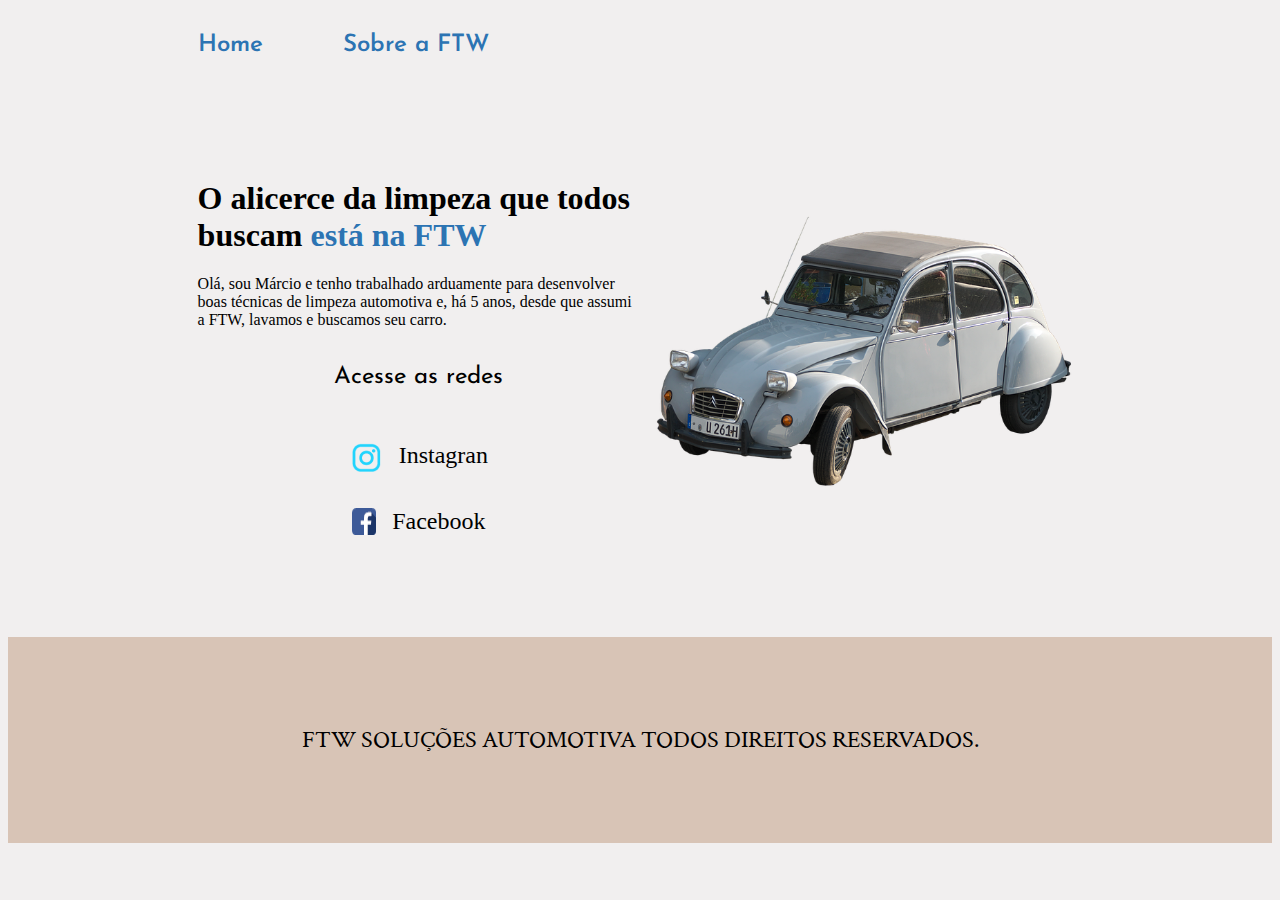
<file: index.html>
<!DOCTYPE html>
<html lang="pt-br">
<head>
    <meta charset="UTF-8">
    <meta http-equiv="X-UA-Compatible" content="IE=edge">
    <meta name="viewport" content="width=device-width, initial-scale=1.0">
    <title>Document</title>
    <link rel="stylesheet" href="./styles/style.css">
</head>
<body>
    <header class="cabecalho">
        <nav class="cabecalho__menu">
            <a class="cabecalho__menu__link" href="index.html">Home</a>
            <a class="cabecalho__menu__link" href="about.html">Sobre a FTW</a>
        </nav>
    </header>
    <main class="apresentacao">
        <section class="apresentacao__conteudo">
            <h1 class="apresentacao__conteudo__titulo">O alicerce da limpeza que todos buscam<strong class="titulo-des"> está na FTW
            </strong></h1>
            <p class="apresentacao__conteudo__texto">Olá, sou Márcio e tenho trabalhado arduamente para desenvolver
                boas técnicas de limpeza automotiva e, há 5 anos, desde que assumi
                a FTW, lavamos e buscamos seu carro.</p>
            <div class="apresentacao__links">
                <h2 class="apresentacao__links__subtitulo">Acesse as redes</h2>
                <a class="apresentacao__links__link" href="http://instagran.com/ftwsolucoes">
                    <img src=./assets/instagram.png>Instagran</a>
                <a class="apresentacao__links__link" href="http://facebook.com">
                    <img src=./assets/icone2024.png>Facebook</a>
            </div>  
        </section>
        <img class="apresentacao__imagem" src="./assets/carroftw2.png" alt="foto carro que não é da FTW">
    </main>
    <footer class="rodape">
        <p>FTW SOLUÇÕES AUTOMOTIVA TODOS DIREITOS RESERVADOS.</p>
    </footer>
</body>
</html>
</file>
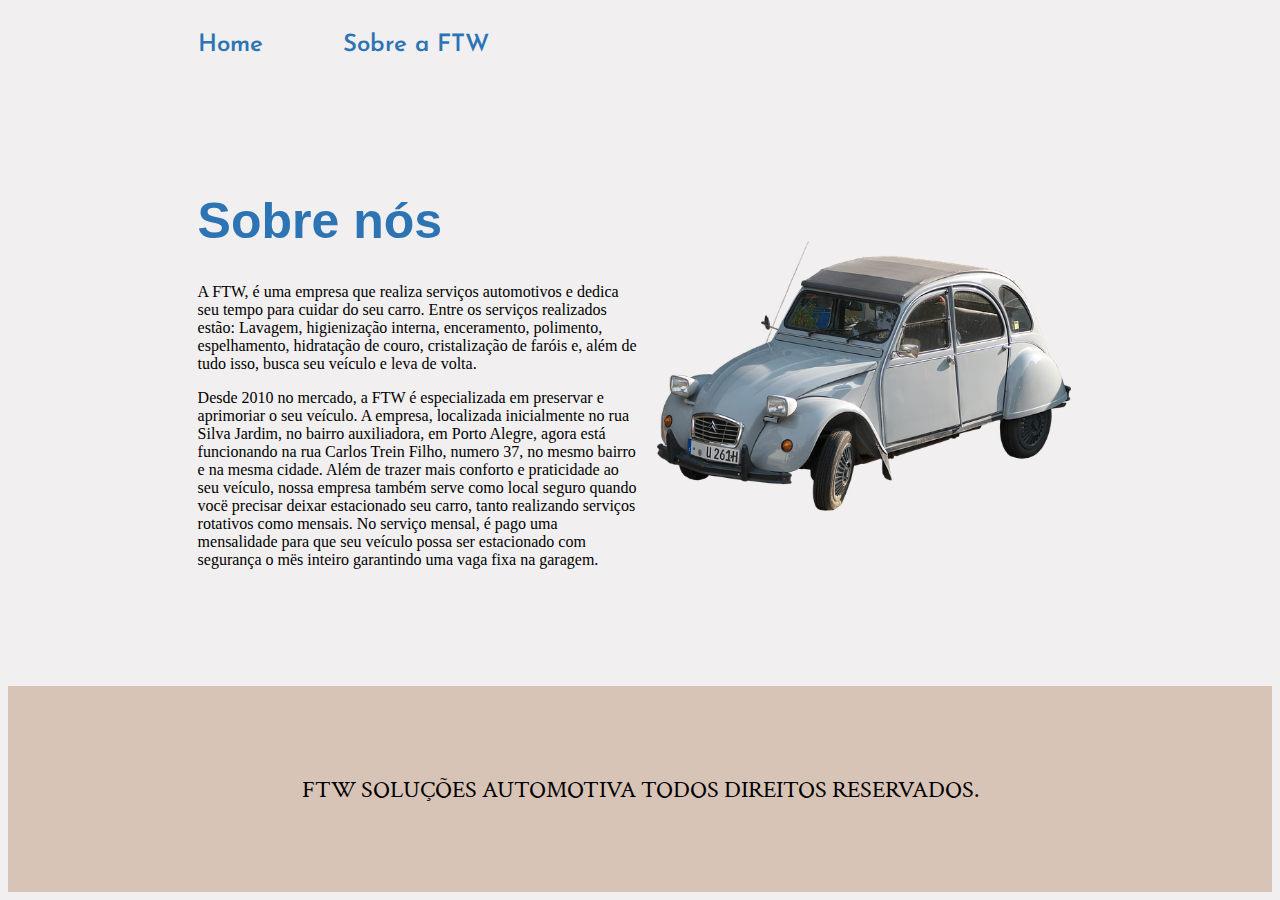
<file: about.html>
<!DOCTYPE html>
<html lang="pt-br">
<head>
    <meta charset="UTF-8">
    <meta http-equiv="X-UA-Compatible" content="IE=edge">
    <meta name="viewport" content="width=device-width, initial-scale=1.0">
    <link rel="stylesheet" href="./styles/style.css">
    <title>Document</title>
</head>
<body>
    <header class="cabecalho">
        <nav class="cabecalho__menu">
            <a class="cabecalho__menu__link" href="index.html">Home</a>
            <a class="cabecalho__menu__link" href="about.html">Sobre a FTW</a>
        </nav>
    </header>
    <main class="apresentacao">
        <section class="apresentacao__conteudo">
            <h1 class="apresentacao__conteudo__titulo__about">Sobre nós</h1>
            <p class="apresentacao__conteudo__texto">A FTW, é uma empresa que realiza serviços automotivos e dedica seu tempo para cuidar do seu carro. Entre os serviços realizados estão: Lavagem, higienização interna, enceramento, polimento, espelhamento, hidratação de couro, cristalização de faróis e, além de tudo isso, busca seu veículo e leva de volta. </p>
            <p class="apresentacao__conteudo__texto">Desde 2010 no mercado, a FTW é especializada em preservar e aprimoriar o seu veículo. A empresa, localizada inicialmente no rua Silva Jardim, no bairro auxiliadora, em Porto Alegre, agora está funcionando na rua Carlos Trein Filho, numero 37, no mesmo bairro e na mesma cidade. Além de trazer mais conforto e praticidade ao seu veículo, nossa empresa também serve como local seguro quando vocë precisar deixar estacionado seu carro, tanto realizando serviços rotativos como mensais. No serviço mensal, é pago uma mensalidade para que seu veículo possa ser estacionado com segurança o mës inteiro garantindo uma vaga fixa na garagem.
                
            </p>

        </section>
        <img class="apresentacao__imagem" src="./assets/carroftw2.png" alt="foto carro que não é da FTW">
    </main>
    <footer class="rodape">
        <p>FTW SOLUÇÕES AUTOMOTIVA TODOS DIREITOS RESERVADOS.</p>
    </footer>
</body>
</html>
</file>
<file: styles/style.css>
@import url('https://fonts.googleapis.com/css2?family=Josefin+Sans&display=swap');
@import url('https://fonts.googleapis.com/css2?family=Crimson+Text:ital@1&family=Josefin+Sans&family=Roboto+Condensed:ital@1&display=swap');
@import url('https://fonts.googleapis.com/css2?family=Crimson+Text:ital@1&family=Josefin+Sans&family=Roboto+Condensed:ital@1&display=swap');
*{
    margin=0;
    padding=0;
}
:root{
    --cor-primaria:#000000;
    --cor-secundaria:#F6F6F6;
    --cor-terciaria:#22D4FD;
}
body{
    /* height: 100vh; */
    box-sizing: content-box;
    background-color:rgb(241, 239, 239);
    color:var(--cor-primaria);
    
}


.titulo-des{
    color:#2C74B3;
    
}
.apresentacao{
    padding:8% 15%;
    display: flex;
    align-items: center;
    /*justify-content:space-between;*/
}

.aprentacao__conteudo{
    width:50%;
    display: flex;
    flex-direction: column;
    gap: 45px;
    
    
}

.aprentacao__conteudo__titulo{
    font-size: 2.25rem;
    font-family: 'Josefin Sans', sans-serif;
}

.aprentacao__conteudo__texto{
    font-size: 1.5rem;
}

.apresentacao__links{
    display:flex ;
    justify-content: space-around;
    flex-direction: column;
    align-items: center ;
    gap: 32px;
}

.apresentacao__links__link{
    /*background-color:white;*/
    display:flex;
    justify-content: center;
    gap:16px;
    width:50%;
    border: 34px black;    
    text-align: center;
    border-radius: 16px #2C74B3;
    size:26px;
    font-size: 1.5rem;
    padding:1px;
    color:black;
    text-decoration: none;
}

.apresentacao__links__subtitulo{
    font-family: 'Josefin Sans', sans-serif;
    font-weight: 400    ;
    font-size: 1.5rem;    
}

.apresentacao__links__link:hover{
    background-color: rgb(38, 136, 241);
    padding: 4%;
}

.rodape{
    color:black;
    background-color: #D8C4B6;
    padding: 5%;
    font-size: 1.5rem;
    text-align: center;
    font-family: 'Crimson Text', serif;;
}

.cabecalho__menu__link{
    font-family: 'Josefin Sans', sans-serif ;
    font-size: 1.5rem;
    font-weight: 600;
    color:#2C74B3;
    text-decoration: none;
}
.cabecalho{
    padding: 2% 0% 0% 15%;
}
.cabecalho__menu{
    display: flex;
    gap:80px;
}
.apresentacao__conteudo__titulo__about{
    font-size: 3.125rem;
    font-weight: 600;
    color:#2C74B3;
    font-family: Impact, Haettenschweiler, 'Arial Narrow Bold', sans-serif  ;
}

.apresentacao__imagem{
    width: 50%;
}

@media (max-width: 1200px) {

    .cabecalho{
        padding: 10%;
    }
    .cabecalho__menu{
        justify-content: center;
    }
    .apresentacao{
        flex-direction: column-reverse;
        padding:5%
    }
    .aprentacao__conteudo{
        width:auto;
    }
}
</file>
